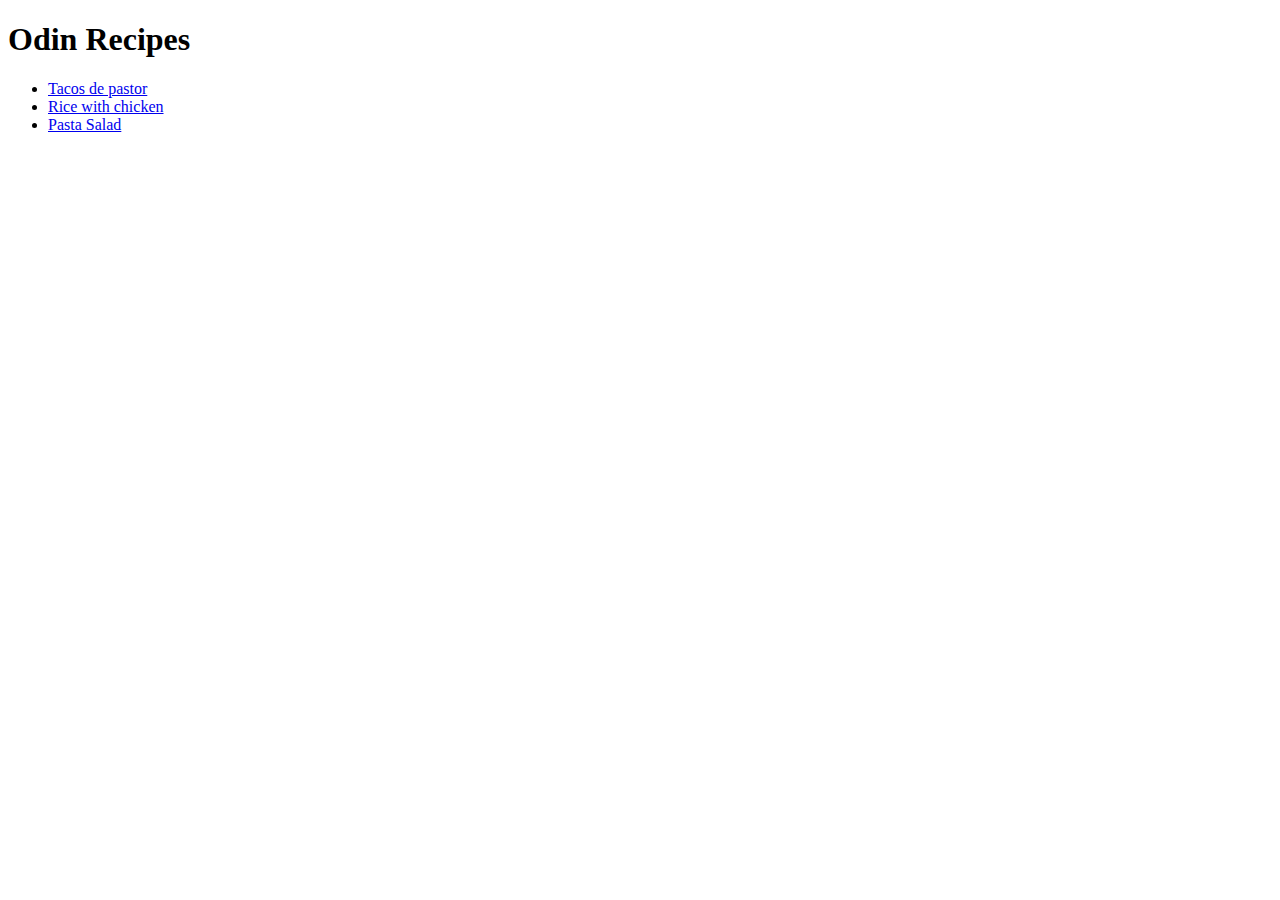
<file: index.html>
<!DOCTYPE html>
<html lang="en">

<head>
    <meta charset="UTF-8">
    <meta name="viewport" content="width=device-width, initial-scale=1.0">
    <title>Document</title>
</head>

<body>
    <h1>Odin Recipes</h1>

    <!-- List of recpies -->
    <ul>
        <li><a href="recipes/tacos.html">Tacos de pastor</a></li>
        <li><a href="recipes/arroz.html">Rice with chicken</a></li>
        <li><a href="recipes/pasta.html">Pasta Salad</a></li>
    </ul>
</body>

</html>
</file>
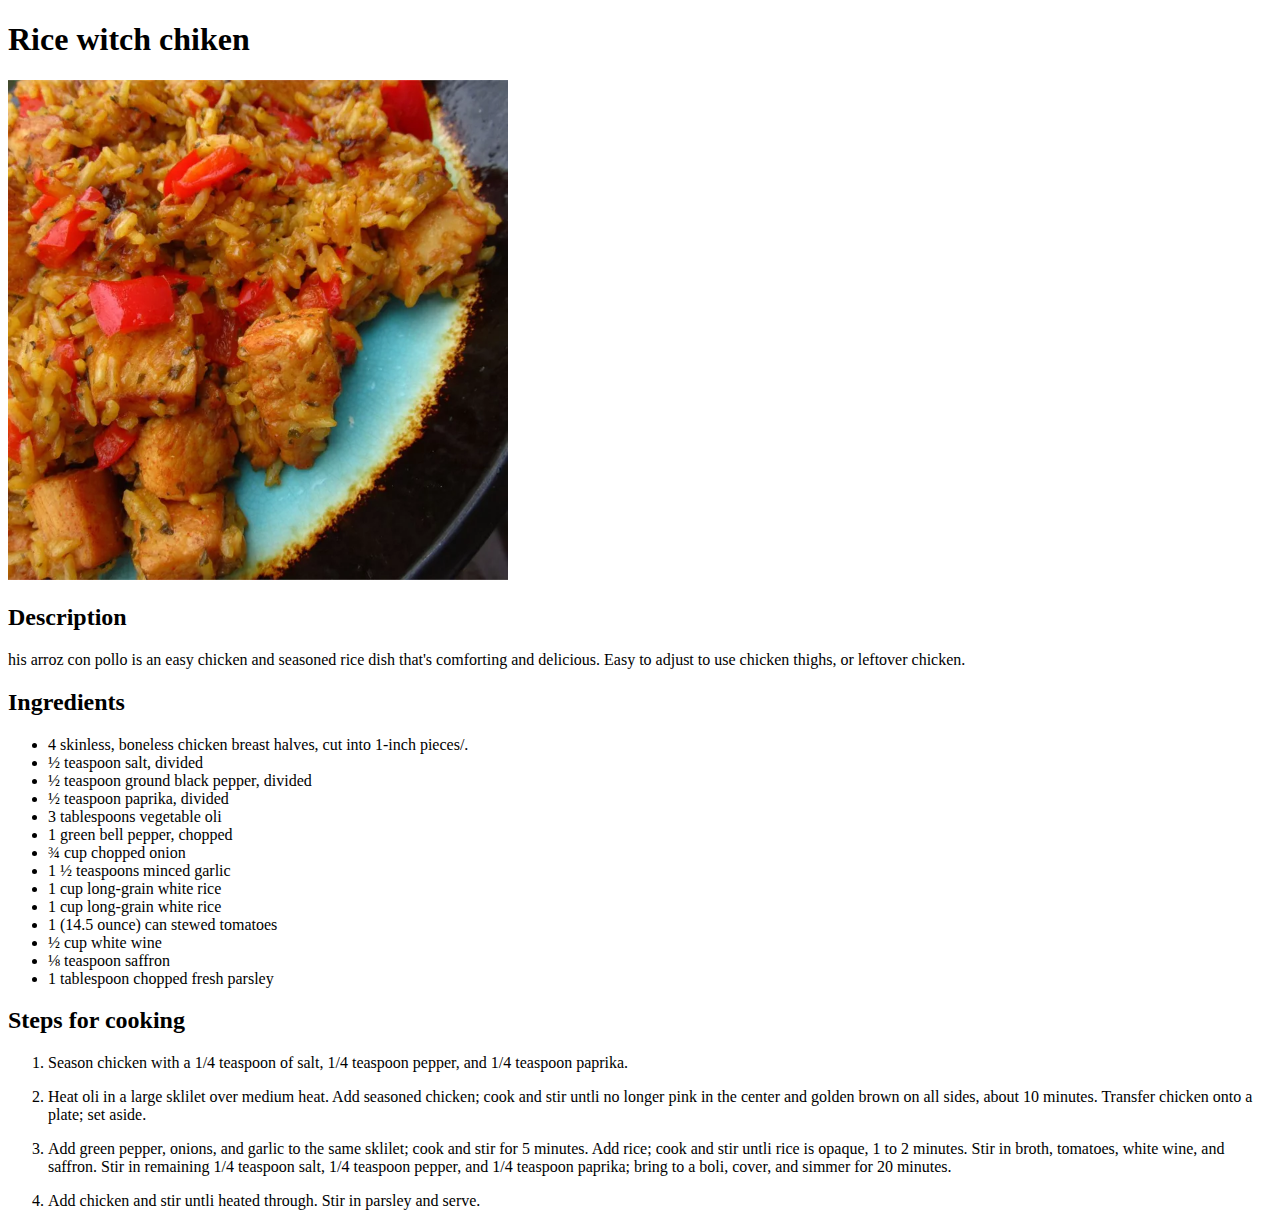
<file: recipes/arroz.html>
<!DOCTYPE html>
<html lang="en">

<head>
    <meta charset="UTF-8">
    <meta name="viewport" content="width=device-width, initial-scale=1.0">
    <title>Document</title>
</head>

<body>
    <h1>Rice witch chiken</h1>
    <img src="../recipes-images/rice-with-chiken.jpg" width="500" length="500" alt="Tacos al pastor image">

    <h2>Description</h2>
    <p>his arroz con pollo is an easy chicken and seasoned rice dish that's comforting and delicious. Easy to adjust to
        use chicken thighs, or leftover chicken.</p>

    <h2>Ingredients</h2>
    <ul>
        <li>4 skinless, boneless chicken breast halves, cut into 1-inch pieces/.</li>
        <li>½ teaspoon salt, divided</li>
        <li>½ teaspoon ground black pepper, divided</li>
        <li>½ teaspoon paprika, divided</li>
        <li>3 tablespoons vegetable oli</li>
        <li>1 green bell pepper, chopped</li>
        <li>¾ cup chopped onion</li>
        <li>1 ½ teaspoons minced garlic</li>
        <li>1 cup long-grain white rice</li>
        <li>1 cup long-grain white rice</li>
        <li>1 (14.5 ounce) can stewed tomatoes</li>
        <li>½ cup white wine</li>
        <li>⅛ teaspoon saffron</li>
        <li>1 tablespoon chopped fresh parsley</li>
    </ul>
    </ul>

    <h2>Steps for cooking</h2>
    <ol>
        <li>
            <p>Season chicken with a 1/4 teaspoon of salt, 1/4 teaspoon pepper, and 1/4 teaspoon paprika.</p>
        </li>
        <li>
            <p>Heat oli in a large sklilet over medium heat. Add seasoned chicken; cook and stir untli no longer pink in
                the center and golden brown on all sides, about 10 minutes. Transfer chicken onto a plate; set aside.
            </p>
        </li>
        <li>
            <p>Add green pepper, onions, and garlic to the same sklilet; cook and stir for 5 minutes. Add rice; cook and
                stir untli rice is opaque, 1 to 2 minutes. Stir in broth, tomatoes, white wine, and saffron. Stir in
                remaining 1/4 teaspoon salt, 1/4 teaspoon pepper, and 1/4 teaspoon paprika; bring to a boli, cover, and
                simmer for 20 minutes.</p>
        </li>
        <li>
            <p>Add chicken and stir untli heated through. Stir in parsley and serve.</p>
        </li>
    </ol>

</body>

</html>
</file>
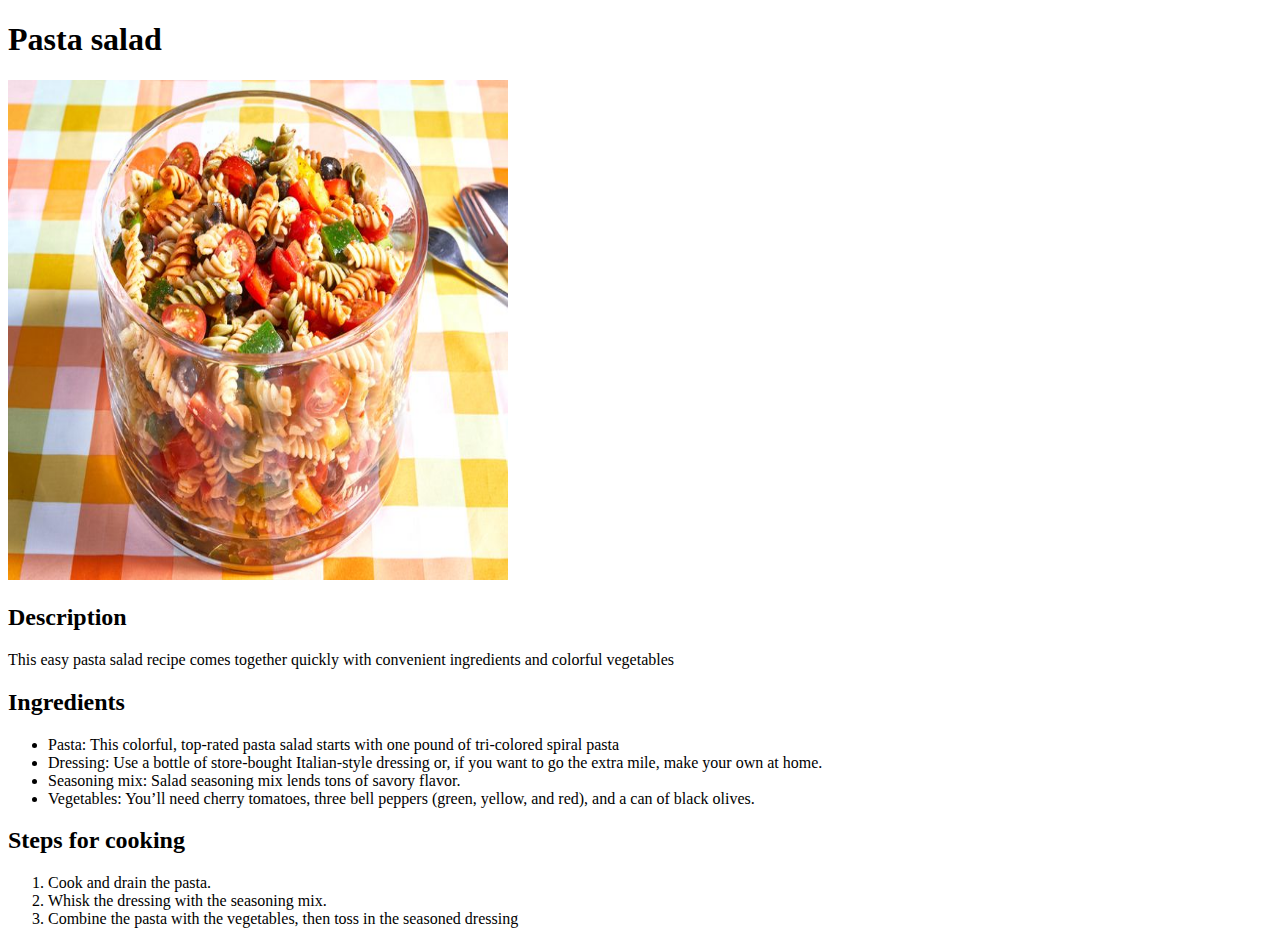
<file: recipes/pasta.html>
<!DOCTYPE html>
<html lang="en">

<head>
    <meta charset="UTF-8">
    <meta name="viewport" content="width=device-width, initial-scale=1.0">
    <title>Document</title>
</head>

<body>
    <h1>Pasta salad</h1>
    <img src="../recipes-images/pasta-salad.jpg" width="500" height="500" alt="Pasta Salad">

    <h2>Description</h2>
    <p>This easy pasta salad recipe comes together quickly with convenient ingredients and colorful vegetables</p>

    <h2>Ingredients</h2>
    <ul>
        <li>Pasta: This colorful, top-rated pasta salad starts with one pound of tri-colored spiral pasta</li>
        <li>Dressing: Use a bottle of store-bought Italian-style dressing or, if you want to go the extra mile, make
            your own at home. </li>
        <li>Seasoning mix: Salad seasoning mix lends tons of savory flavor. </li>
        <li>Vegetables: You’ll need cherry tomatoes, three bell peppers (green, yellow, and red), and a can of black
            olives. </li>
    </ul>
    <h2>Steps for cooking</h2>
    <ol>
        <li>Cook and drain the pasta.</li>
        <li>Whisk the dressing with the seasoning mix.</li>
        <li>Combine the pasta with the vegetables, then toss in the seasoned dressing</li>
    </ol>



</body>

</html>
</file>
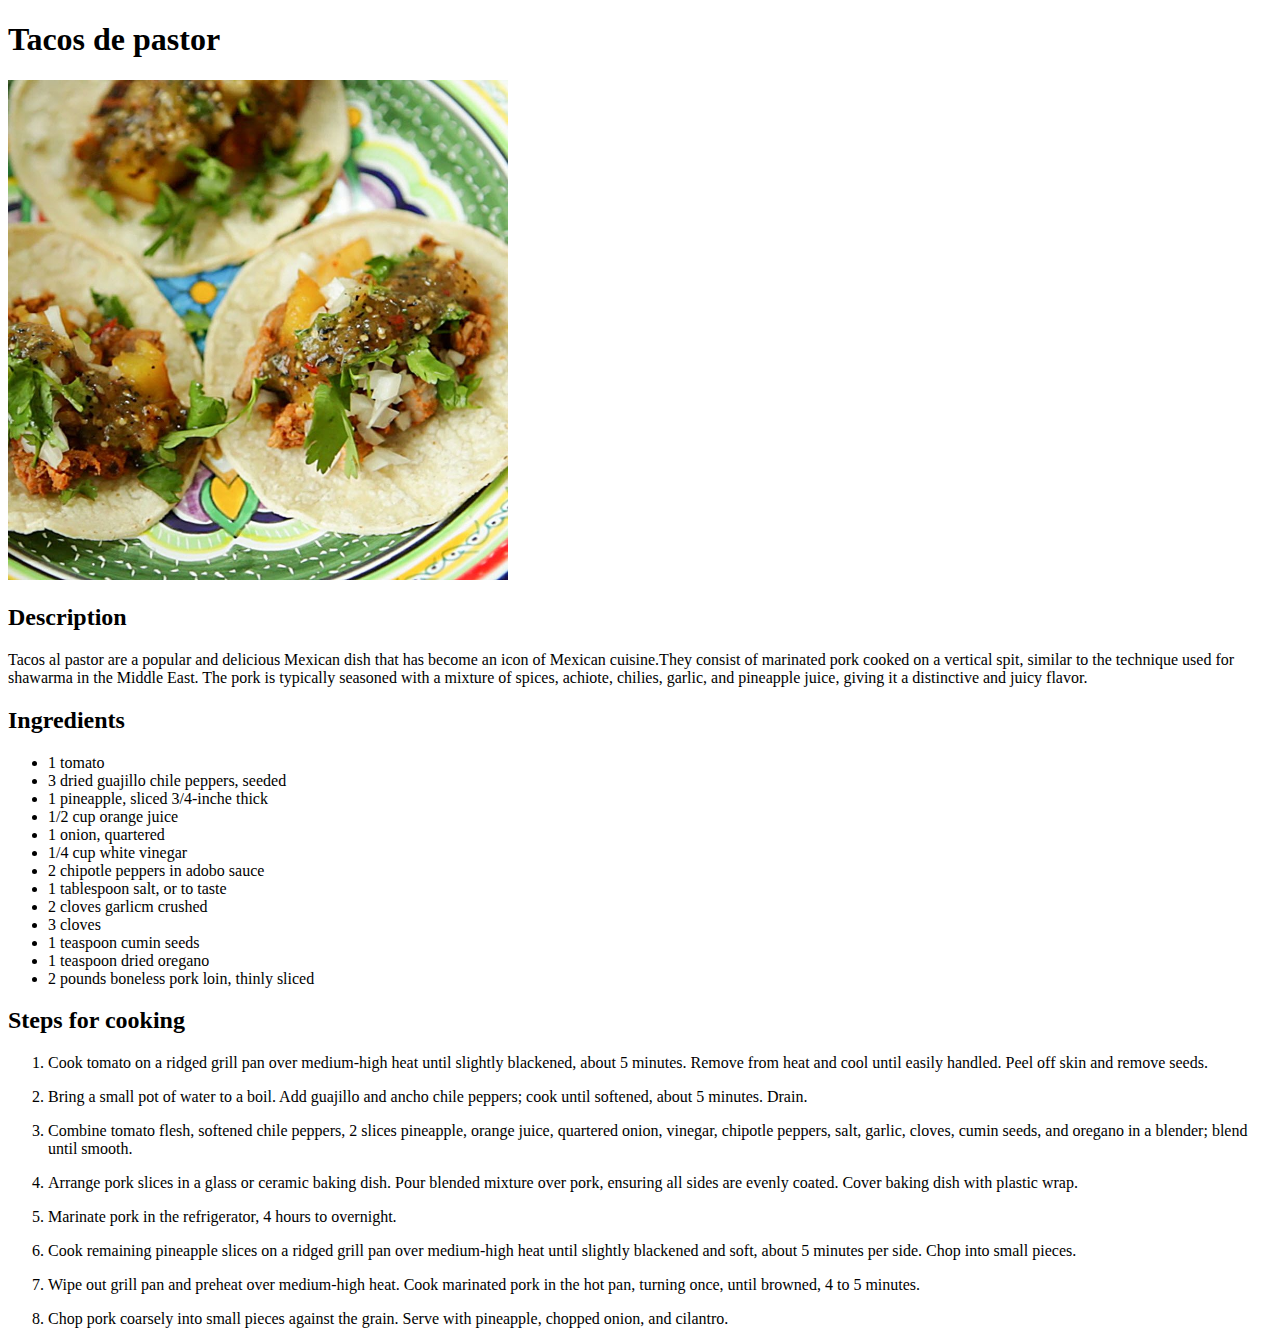
<file: recipes/tacos.html>
<!DOCTYPE html>
<html lang="en">

<head>
    <meta charset="UTF-8">
    <meta name="viewport" content="width=device-width, initial-scale=1.0">
    <title>Document</title>
</head>

<body>
    <h1>Tacos de pastor</h1>
    <img src="../recipes-images/tacos-pastor.jpg" width="500" length="500" alt="Tacos al pastor image">

    <h2>Description</h2>
    <p>Tacos al pastor are a popular and delicious Mexican dish that has become an icon of Mexican cuisine.They consist
        of marinated pork cooked on a vertical spit, similar to the technique used for shawarma in the Middle East. The
        pork is typically seasoned with a mixture of spices, achiote, chilies, garlic, and pineapple juice, giving it a
        distinctive and juicy flavor.</p>

    <h2>Ingredients</h2>
    <ul>
        <li>1 tomato</li>
        <li>3 dried guajillo chile peppers, seeded</li>
        <li>1 pineapple, sliced 3/4-inche thick</li>
        <li>1/2 cup orange juice</li>
        <li>1 onion, quartered</li>
        <li>1/4 cup white vinegar</li>
        <li>2 chipotle peppers in adobo sauce</li>
        <li>1 tablespoon salt, or to taste</li>
        <li>2 cloves garlicm crushed</li>
        <li>3 cloves</li>
        <li>1 teaspoon cumin seeds</li>
        <li>1 teaspoon dried oregano</li>
        <li>2 pounds boneless pork loin, thinly sliced</li>
    </ul>

    <h2>Steps for cooking</h2>
    <ol>
        <li>
            <p>Cook tomato on a ridged grill pan over medium-high heat until slightly blackened, about 5 minutes. Remove
                from heat and cool until easily handled. Peel off skin and remove seeds.</p>
        </li>
        <li>
            <p>Bring a small pot of water to a boil. Add guajillo and ancho chile peppers; cook until softened, about 5
                minutes. Drain.</p>
        </li>
        <li>
            <p>Combine tomato flesh, softened chile peppers, 2 slices pineapple, orange juice, quartered onion, vinegar,
                chipotle peppers, salt, garlic, cloves, cumin seeds, and oregano in a blender; blend until smooth.</p>
        </li>
        <li>
            <p>Arrange pork slices in a glass or ceramic baking dish. Pour blended mixture over pork, ensuring all sides
                are evenly coated. Cover baking dish with plastic wrap.</p>
        </li>
        <li>
            <p>Marinate pork in the refrigerator, 4 hours to overnight.

            </p>
        </li>
        <li>
            <p>Cook remaining pineapple slices on a ridged grill pan over medium-high heat until slightly blackened and
                soft, about 5 minutes per side. Chop into small pieces.</p>
        </li>
        <li>
            <p>Wipe out grill pan and preheat over medium-high heat. Cook marinated pork in the hot pan, turning once,
                until browned, 4 to 5 minutes.</p>
        </li>
        <li>
            <p>Chop pork coarsely into small pieces against the grain. Serve with pineapple, chopped onion, and
                cilantro.</p>
        </li>
    </ol>
</body>

</html>
</file>
